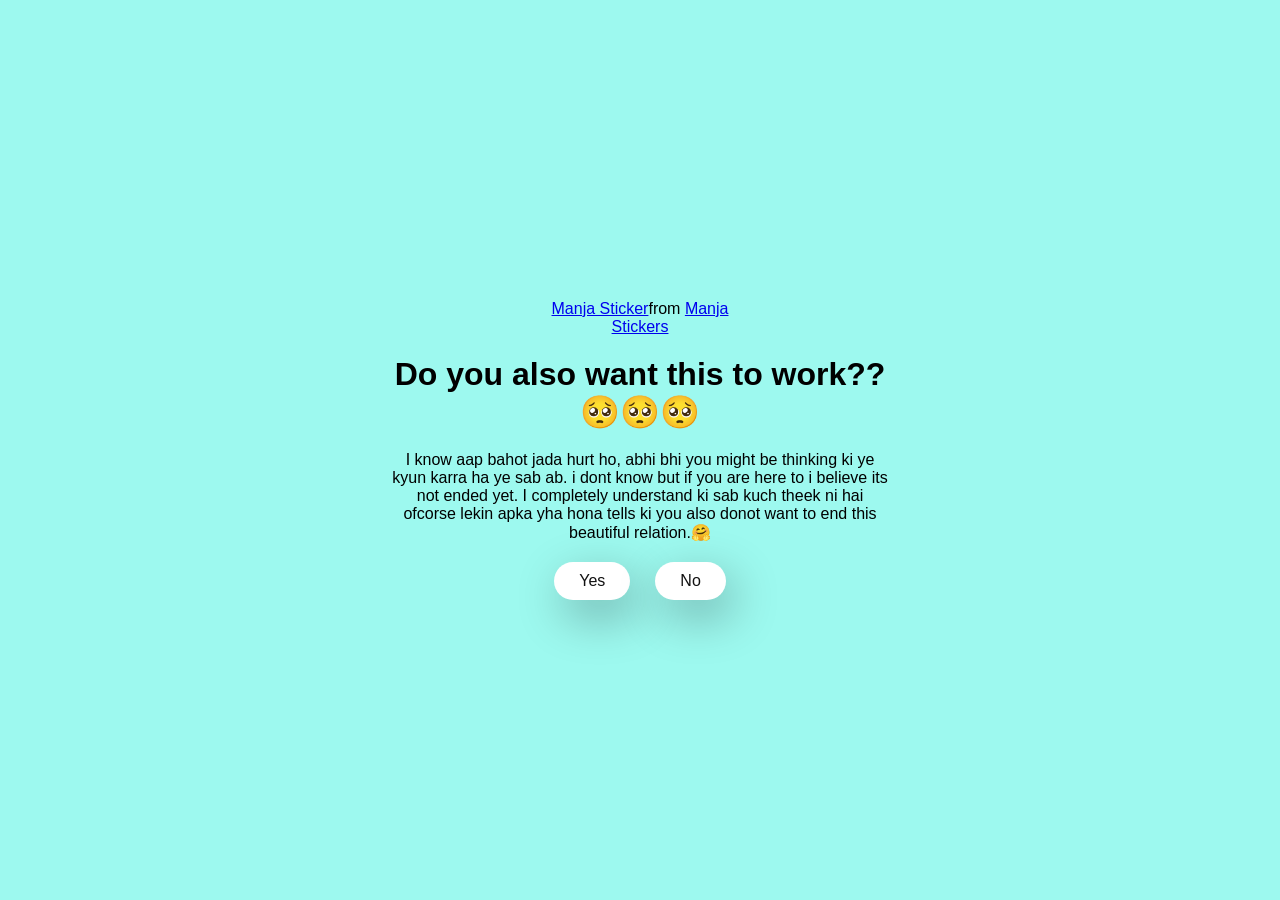
<file: index.html>
<!DOCTYPE html>
<html lang="en">

<head>
  <meta charset="UTF-8" />
  <meta name="viewport" content="width=device-width, initial-scale=1.0" />
  <title>Please Maaf kardo baby</title>

  <link rel="stylesheet" href="./style.css" />
</head>

<body>
  <div class="container">
    <div class="tenor-gif-embed" data-postid="22885016" data-share-method="host" data-aspect-ratio="1.04918"
      data-width="100%">
      <a href="https://tenor.com/view/manja-gif-22885016">Manja Sticker</a>from
      <a href="https://tenor.com/search/manja-stickers">Manja Stickers</a>
    </div>
    
    <script type="text/javascript" async src="https://tenor.com/embed.js"></script>
    
    <h1>Do you also want this to work??🥺🥺🥺</h1>

    <p>I know aap bahot jada hurt ho, abhi bhi you might be thinking ki ye kyun karra ha ye sab ab. i dont know but 
      if you are here to i believe its not ended yet. I completely understand ki sab kuch theek ni hai ofcorse lekin 
      apka yha hona tells ki you also donot want to end this beautiful relation.🤗</p>
    

    <div class="btn">
      <a href="yes.html">Yes</a>
      <a href="no1.html">No</a>
    </div>
  </div>
</body>

</html>
</file>
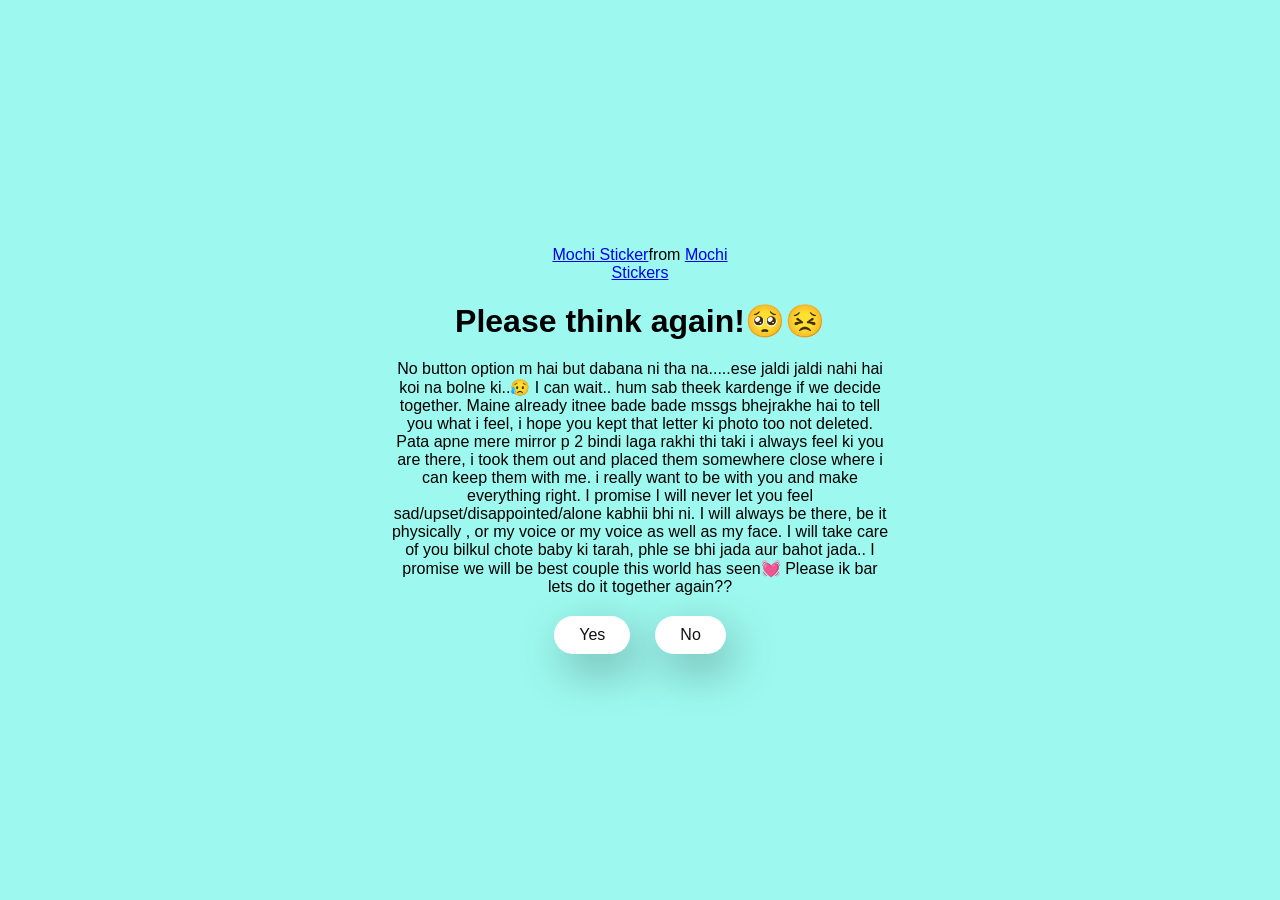
<file: no1.html>
<!DOCTYPE html>
<html lang="en">

<head>
  <meta charset="UTF-8" />
  <meta name="viewport" content="width=device-width, initial-scale=1.0" />
  <title>Pretty pleasee</title>

  <link rel="stylesheet" href="./style.css" />
</head>

<body>
  <div class="container">
    <div class="tenor-gif-embed" data-postid="22050818" data-share-method="host" data-aspect-ratio="1"
      data-width="100%">
      <a href="https://tenor.com/view/mochi-gif-22050818">Mochi Sticker</a>from
      <a href="https://tenor.com/search/mochi-stickers">Mochi Stickers</a>
    </div>
    <script type="text/javascript" async src="https://tenor.com/embed.js"></script>
    <h1>Please think again!🥺😣</h1>
    <p>No button option m hai but dabana ni tha na.....ese jaldi jaldi nahi hai koi na bolne ki..😥
    I can wait.. hum sab theek kardenge if we decide together. Maine already itnee bade bade mssgs
    bhejrakhe hai to tell you what i feel, i hope you kept that letter ki photo too not deleted. Pata apne 
    mere mirror p 2 bindi laga rakhi thi taki i always feel ki you are there, i took them out and placed them somewhere
    close where i can keep them with me. i really want to be with you and make everything right. I promise I will 
    never let you feel sad/upset/disappointed/alone kabhii bhi ni. I will always be there, be it physically , or my voice or
    my voice as well as my face. I will take care of you bilkul chote baby ki tarah, phle se bhi jada aur bahot jada..
    I promise we will be best couple this world has seen💓 

    Please ik bar lets do it together again??   
    </p>

    <div class="btn">
      <a href="yes.html">Yes</a>
      <a href="no2.html">No</a>
    </div>
  </div>
</body>

</html>
</file>
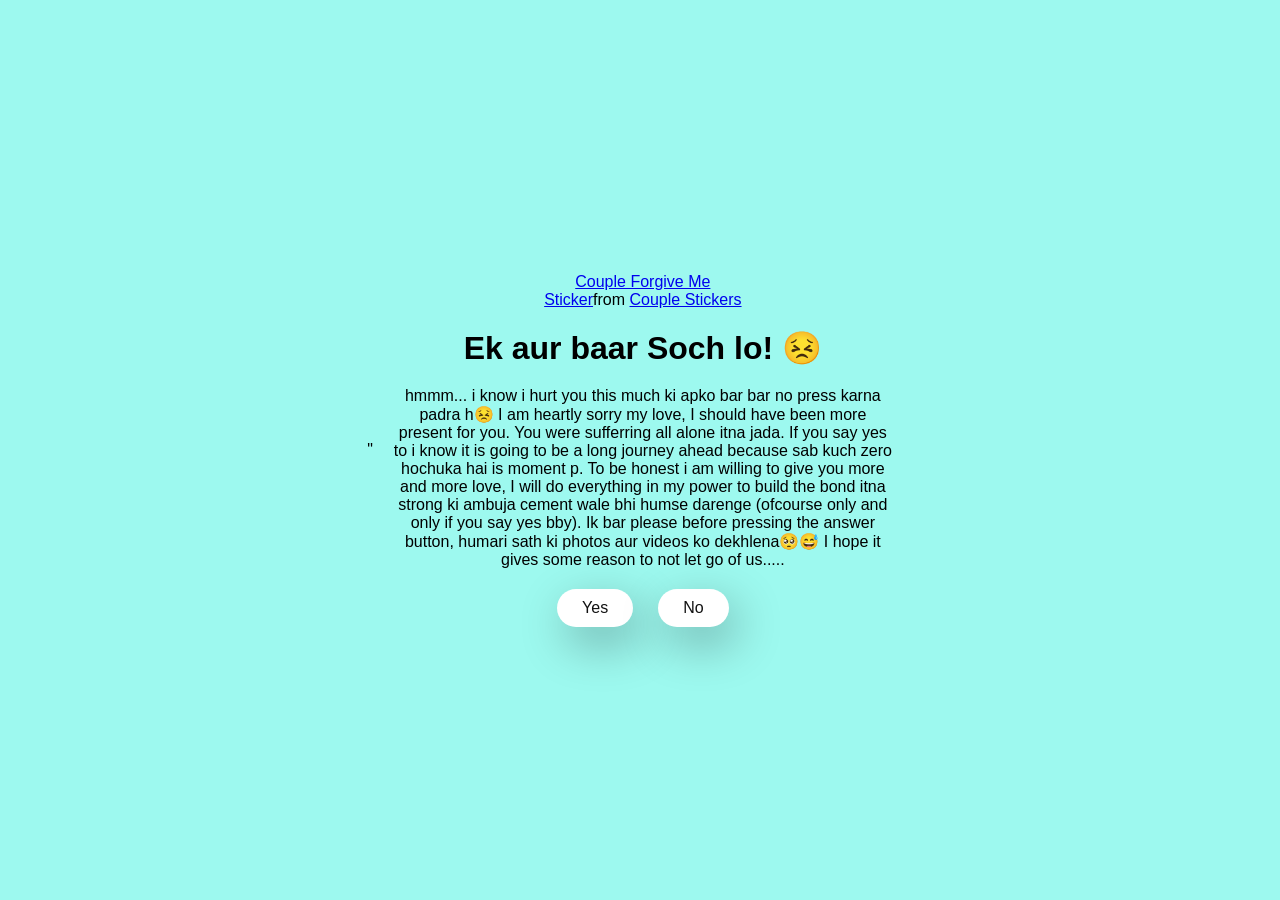
<file: no2.html>
"<!DOCTYPE html>
<html lang="en">

<head>
  <meta charset="UTF-8" />
  <meta name="viewport" content="width=device-width, initial-scale=1.0" />
  <title>Again tryingg</title>

  <link rel="stylesheet" href="./style.css" />
</head>

<body>
  <div class="container">
    <div class="tenor-gif-embed" data-postid="15195810" data-share-method="host" data-aspect-ratio="1"
      data-width="100%">
      <a href="https://tenor.com/view/couple-forgive-me-asking-for-forgiveness-begging-crying-gif-15195810">Couple
        Forgive Me Sticker</a>from
      <a href="https://tenor.com/search/couple-stickers">Couple Stickers</a>
    </div>
    <script type="text/javascript" async src="https://tenor.com/embed.js"></script>

    <h1>Ek aur baar Soch lo! 😣</h1>
    <p>hmmm... i know i hurt you this much ki apko bar bar no press karna padra h😣 I am heartly sorry my love, 
    I should have been more present for you. You were sufferring all alone itna jada. If you say yes to i know it 
    is going to be a long journey ahead because sab kuch zero hochuka hai is moment p. To be honest i am willing to
    give you more and more love, I will do everything in my power to build the bond itna strong ki ambuja cement wale 
    bhi humse darenge (ofcourse only and only if you say yes bby).
      
    Ik bar please before pressing the answer button, humari sath ki photos aur videos ko dekhlena🥺😅 I hope it gives
    some reason to not let go of us..... 
    </p>

    <div class="btn">
      <a href="yes.html">Yes</a>
      <a href="no3.html">No</a>
    </div>
  </div>
</body>

</html>
</file>
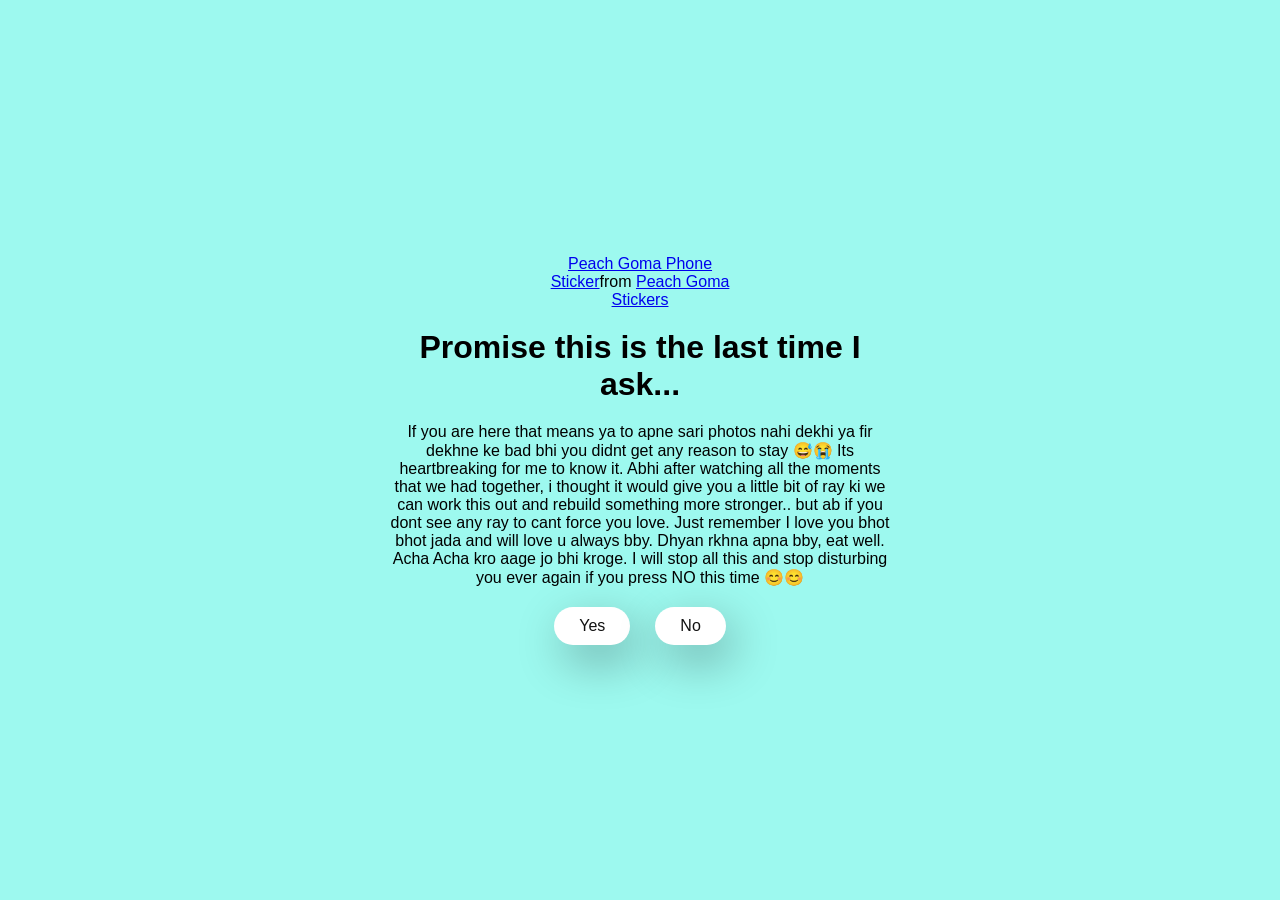
<file: no3.html>
<!DOCTYPE html>
<html lang="en">

<head>
  <meta charset="UTF-8" />
  <meta name="viewport" content="width=device-width, initial-scale=1.0" />
  <title>Last try!!</title>

  <link rel="stylesheet" href="./style.css" />
</head>

<body>
  <div class="container">
    <div class="tenor-gif-embed" data-postid="15974530976611222074" data-share-method="host" data-aspect-ratio="1.26923"
      data-width="100%">
      <a href="https://tenor.com/view/peach-goma-phone-gif-15974530976611222074">Peach Goma Phone Sticker</a>from
      <a href="https://tenor.com/search/peach+goma-stickers">Peach Goma Stickers</a>
    </div>
    <script type="text/javascript" async src="https://tenor.com/embed.js"></script>

    <h1>Promise this is the last time I ask...</h1>
    <p>If you are here that means ya to apne sari photos nahi dekhi ya fir dekhne ke bad bhi you didnt get any reason to
      stay 😅😭 Its heartbreaking for me to know it. Abhi after watching all the moments that we had together, i thought 
      it would give you a little bit of ray ki we can work this out and rebuild something more stronger.. 
      but ab if you dont see any ray to cant force you love.
     Just remember I love you bhot bhot jada and will love u always bby.
     Dhyan rkhna apna bby, eat well. Acha Acha kro aage jo bhi kroge.
    I will stop all this and stop disturbing you ever again if you press NO this time 😊😊
    </p>

    <div class="btn">
      <a href="yes.html">Yes</a>
      <a href="#" id="move-random">No</a>
    </div>
  </div>

  <script src="./script.js"></script>
</body>

</html>
</file>
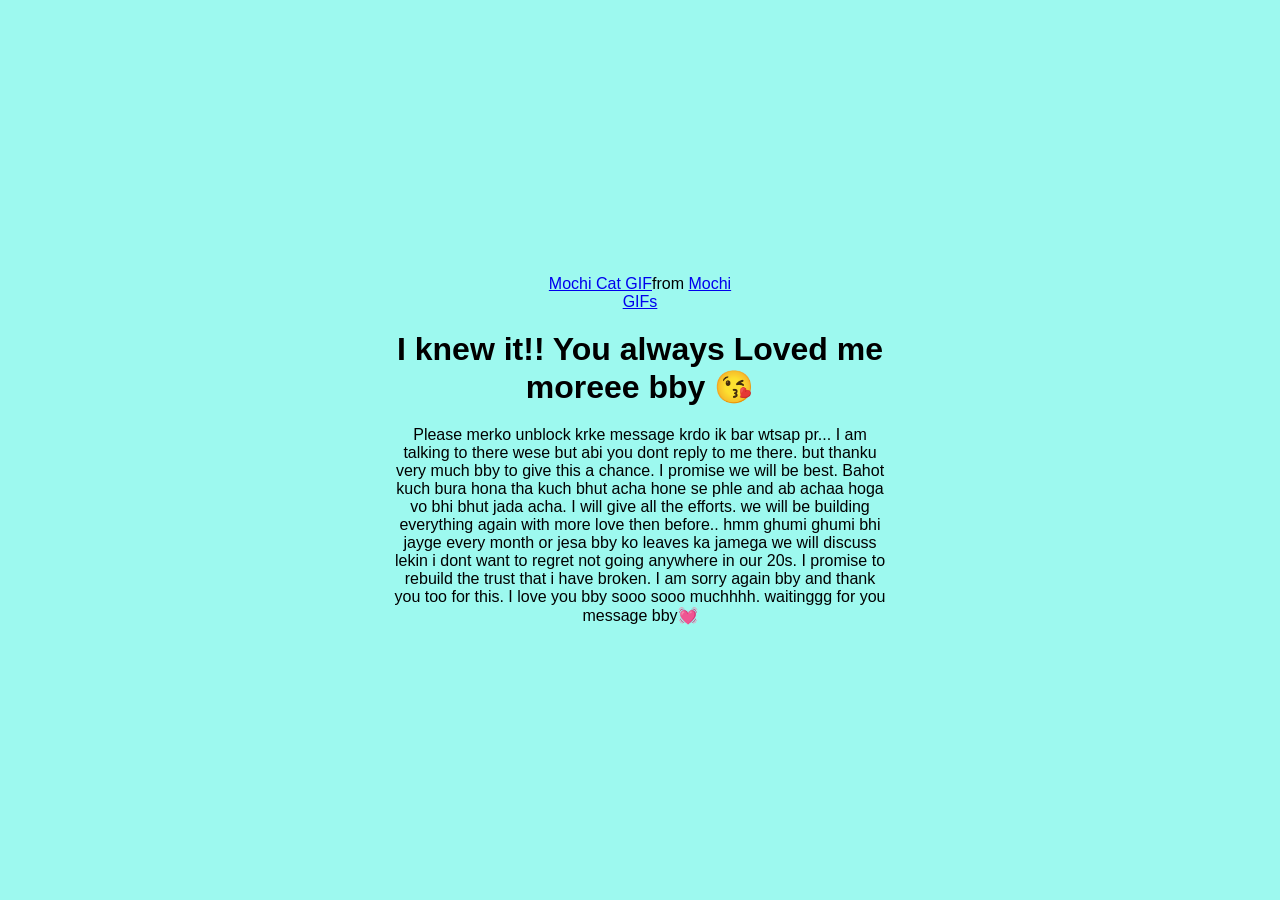
<file: yes.html>
<!DOCTYPE html>
<html lang="en">

<head>
  <meta charset="UTF-8" />
  <meta name="viewport" content="width=device-width, initial-scale=1.0" />
  <title>Thank you Baby</title>

  <link rel="stylesheet" href="./style.css" />
</head>

<body>
  <div class="container">
    <div class="tenor-gif-embed" data-postid="253027946666209433" data-share-method="host" data-aspect-ratio="1.37853"
      data-width="100%">
      <a
        href="https://tenor.com/view/mochi-cat-mochi-and-goma-goma-and-peach-mochi-mochi-peach-cat-gif-gif-253027946666209433">Mochi
        Cat GIF</a>from <a href="https://tenor.com/search/mochi-gifs">Mochi GIFs</a>
    </div>
    <script type="text/javascript" async src="https://tenor.com/embed.js"></script>
    <h1>I knew it!! You always Loved me moreee bby 😘</h1>
    <p>Please merko unblock krke message krdo ik bar wtsap pr... I am talking to there wese but abi you dont reply to me there.
      but thanku very much bby to give this a chance. I promise we will be best. Bahot kuch bura hona tha kuch bhut acha hone se 
      phle and ab achaa hoga vo bhi bhut jada acha. I will give all the efforts. we will be building everything again with more love
      then before.. hmm ghumi ghumi bhi jayge every month or jesa bby ko leaves ka jamega we will discuss lekin i dont want to regret
      not going anywhere in our 20s. 
      I promise to rebuild the trust that i have broken. I am sorry again bby and thank you too for this.
      I love you bby sooo sooo muchhhh.
      waitinggg for you message bby💓
    </p>
  </div>
</body>

</html>
</file>
<file: style.css>
* {
    margin: 0;
    padding: 0;
    box-sizing: border-box;
    font-family: sans-serif;
  }
  
  body {
    width: 100%;
    min-height: 100vh;
    display: flex;
    justify-content: center;
    align-items: center;
    background-color: #9df9ef;
  }
  
  .container {
    display: flex;
    flex-direction: column;
    text-align: center;
    align-items: center;
    gap: 20px;
    max-width: 500px;
    margin: 20px;
  }
  
  .container .tenor-gif-embed {
    max-width: 200px;
  }
  
  .container .btn {
    display: flex;
    gap: 25px;
  }
  
  .btn a {
    text-decoration: none;
    color: #111;
    background: #fff;
    padding: 10px 25px;
    border-radius: 66px;
    box-shadow: 0.5rem 1rem 3rem hsl(0, 0%, 0%, 0.3);
  }
</file>
